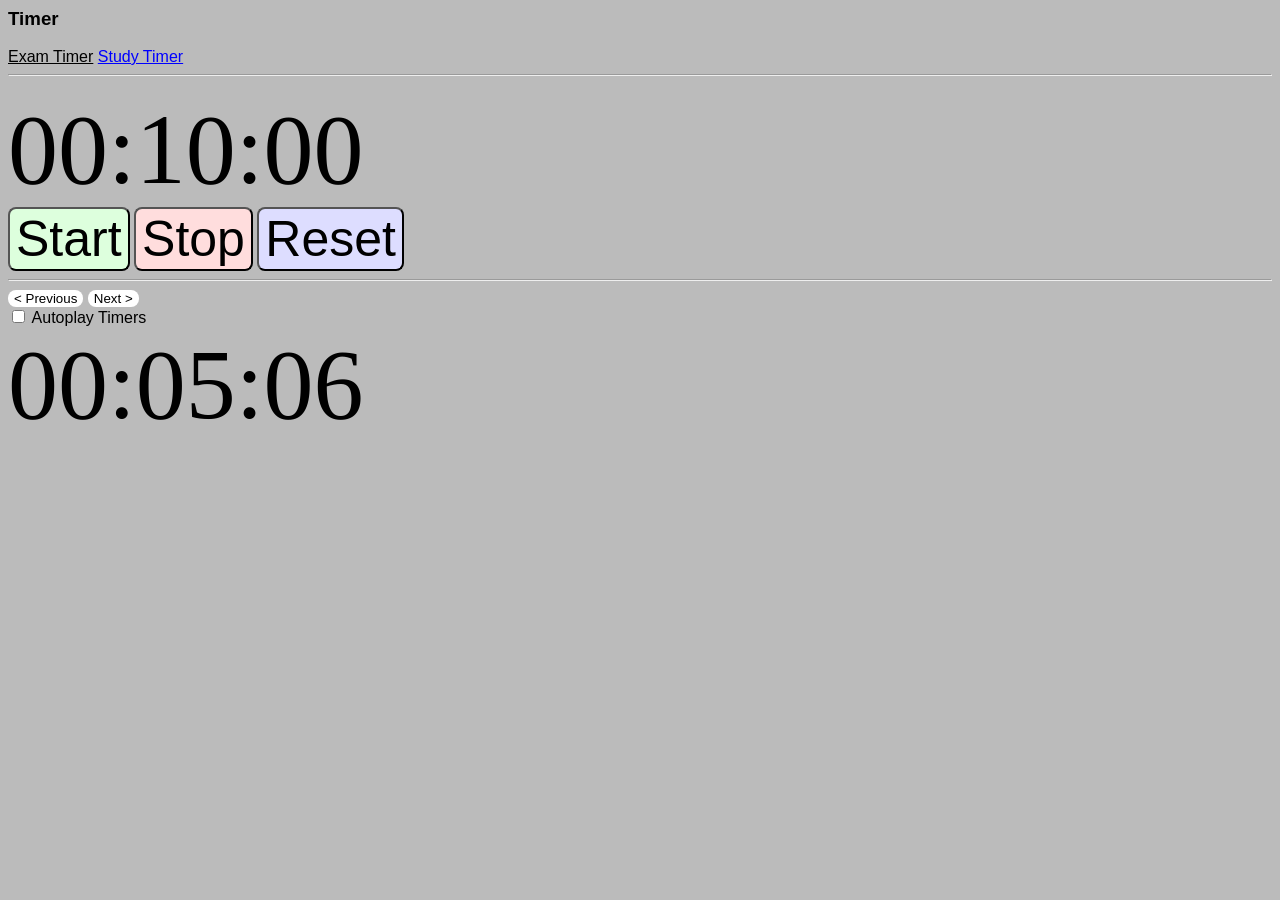
<file: index.html>
<!DOCTYPE html>

<title>Simple Timer</title>

<head>
    <link rel="stylesheet" href="index.css">
    <link rel="icon" type="image/x-icon" href="assets/favicon.ico">
</head>

<body></body>
<nav>
    <h3 style="margin: 0px;">Timer</h3>
    <br>
    <a href="index.html" style="margin: 0px; color: black;">Exam Timer</a>
    <a href="study.html" style="margin: 0px; color: blue;">Study Timer</a>
    <hr>
</nav>
<p id="timerName"></p>
<p id="timer"></p>
<input type="button" onclick="startPressed()" value="Start" id="start">
<input type="button" onclick="stopPressed()" value="Stop" id="stop">
<input type="button" onclick="resetPressed()" value="Reset" id="reset">
<hr>
<input type="button" onclick="prevPressed()" value = "< Previous" id="previous">
<input type="button" onclick="nextPressed()" value = "Next >" id="next">
<br>
<input type="checkbox" id="autoplay">
<label for="autoplay">Autoplay Timers</label>
<br>
<p id="wordClock"></p>

<script src="index.js"></script>
</file>
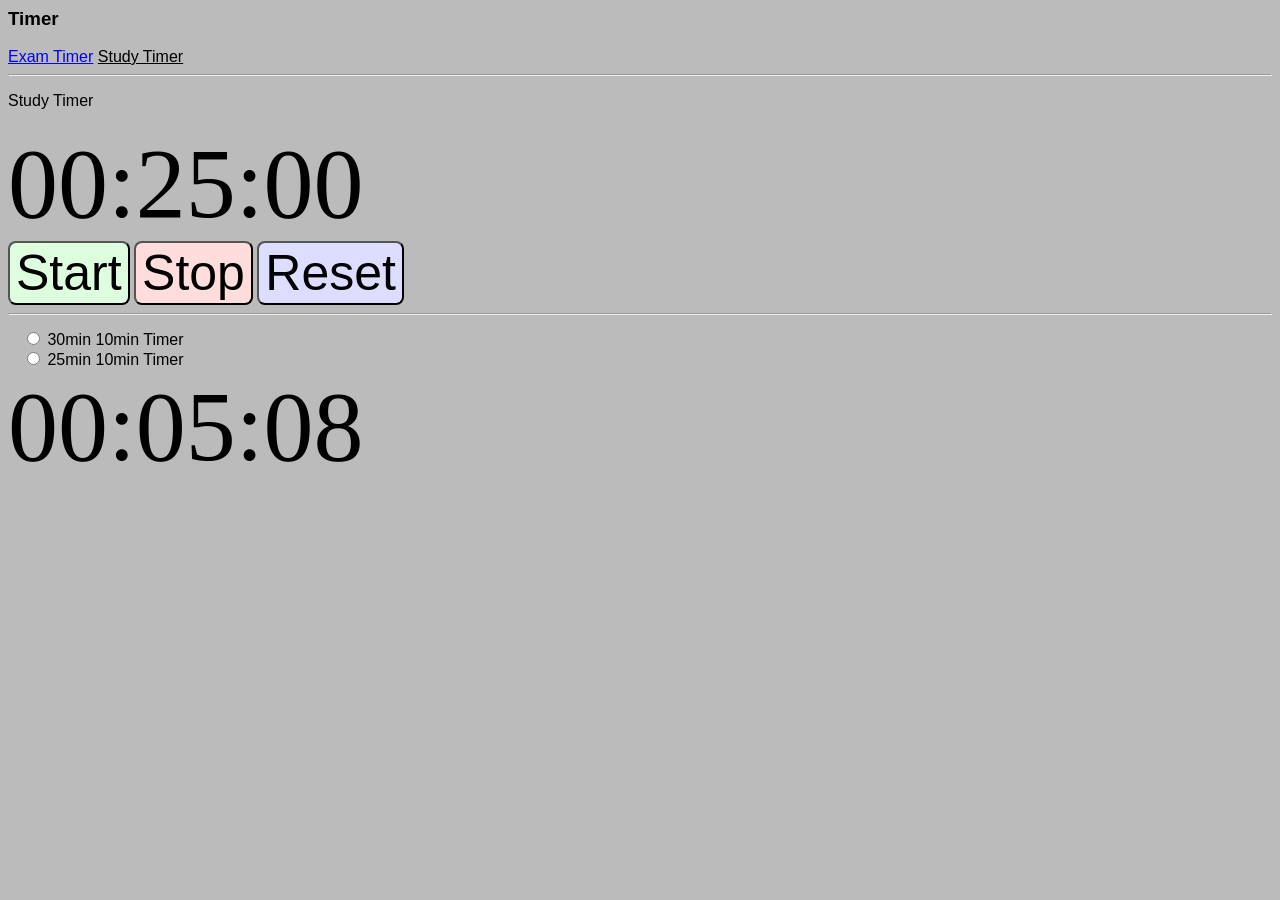
<file: study.html>
<!DOCTYPE html>
<title>Study Timer</title>

<link rel="stylesheet" href="study.css">
<link rel="icon" type="image/x-icon" href="/assets/favicon.ico">

<nav>
    <h3 style="margin: 0px;">Timer</h3>
    <br>
    <a href="index.html" style="margin: 0px; color: blue;">Exam Timer</a>
    <a href="study.html" style="margin: 0px; color: black;">Study Timer</a>
    <hr>
</nav>

<body>

</body>

<p id="timerName"></p>
<p id="timer"></p>
<input type="button" onclick="startPressed()" value="Start" id="start">
<input type="button" onclick="stopPressed()" value="Stop" id="stop">
<input type="button" onclick="resetPressed()" value="Reset" id="reset">
<hr>
<fieldset id="timerSelect">
    <input type="radio" id="3010" name="timerSelect" value="3010">
    <label for="3010">30min 10min Timer</label>
    <br>
    <input type="radio" id="2510" name="timerSelect" value="2510">
    <label for="2510">25min 10min Timer</label>
</fieldset>
<p id="wordClock"></p>

<script src="study.js"></script>
</file>
<file: index.css>
* {
    font-family: sans-serif;
}

body {
    /* background: linear-gradient(#333333, #AAAAAA); */
    background: #bbbbbb;
}



#start, #stop, #reset {
    font-size: 50px;
    border-radius: 0px;
}

/* Default */
#start {
    background: #ddffdd;
}
#stop {
    background: #ffdddd;
}
#reset {
    background: #ddddff;
}

/* Hover */
#start:hover {
    background: #cceecc;
}
#stop:hover {
    background: #eecccc;
}
#reset:hover {
    background: #ccccee;
}

/* Click */
#start:active {
    background: #bbddbb;
}
#stop:active {
    background: #ddbbbb;
}
#reset:active {
    background: #bbbbdd;
}

#timer, #wordClock {
    font-family: "Calibri";
    font-size: 100px;
    margin-top: 0px;
    margin-bottom: 0px;
}

#previous, #next {
    background: white;
    border: black;
}

#start, #stop, #reset, #previous, #next {
    border-radius: 8px;
}
</file>
<file: study.css>
* {
    font-family: sans-serif;
}

body {
    /* background: linear-gradient(#333333, #AAAAAA); */
    background: #bbbbbb;
}



#start, #stop, #reset {
    font-size: 50px;
    border-radius: 0px;
}

/* Default */
#start {
    background: #ddffdd;
}
#stop {
    background: #ffdddd;
}
#reset {
    background: #ddddff;
}

/* Hover */
#start:hover {
    background: #cceecc;
}
#stop:hover {
    background: #eecccc;
}
#reset:hover {
    background: #ccccee;
}

/* Click */
#start:active {
    background: #bbddbb;
}
#stop:active {
    background: #ddbbbb;
}
#reset:active {
    background: #bbbbdd;
}

#timer, #wordClock {
    font-family: "Calibri";
    font-size: 100px;
    margin-top: 0px;
    margin-bottom: 0px;
}

#start, #stop, #reset {
    border-radius: 8px;
}

#timerSelect {
    border: none;
    padding-bottom: 0;
}
</file>
